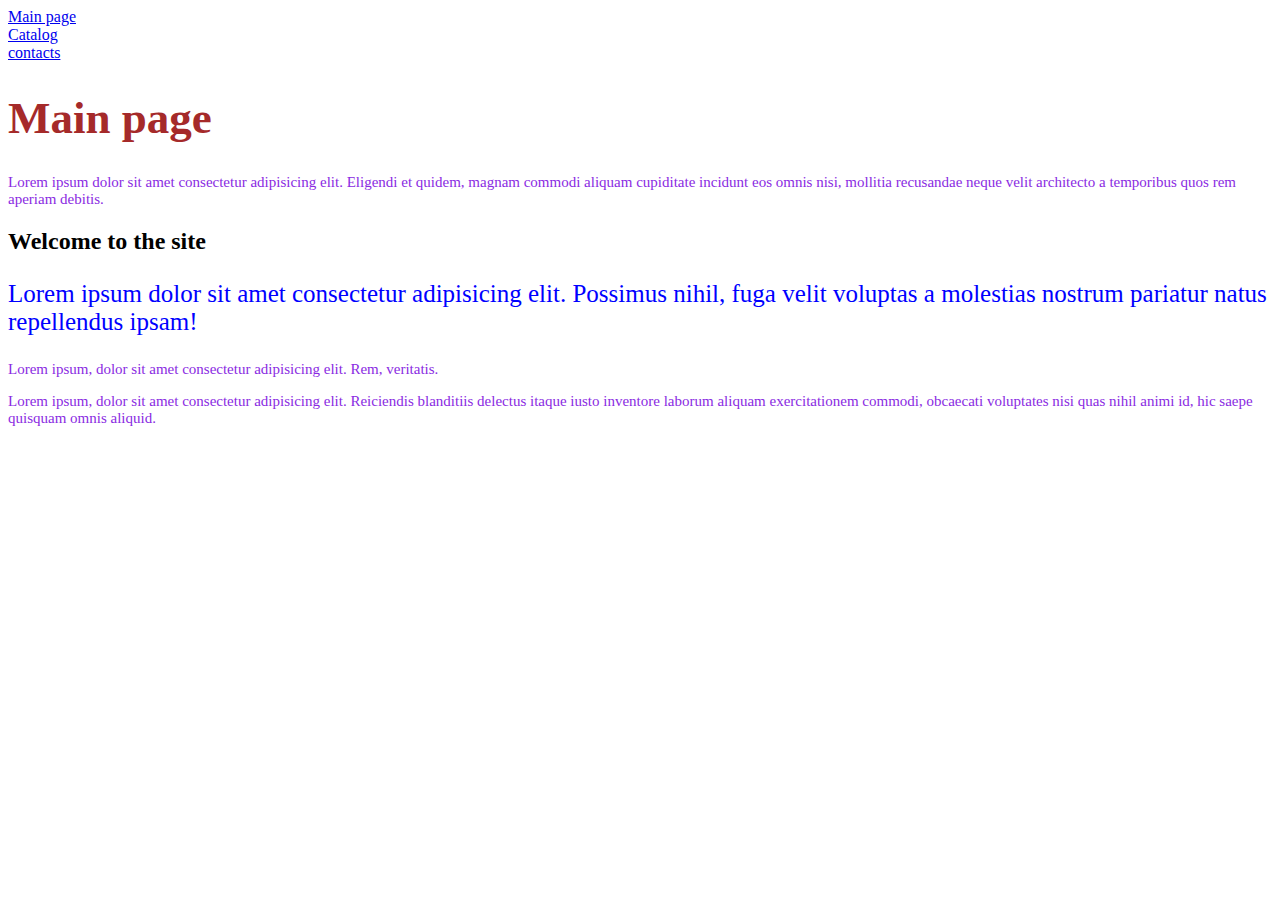
<file: index.html>
<!DOCTYPE html>
<html lang="en">
<head>
    <meta charset="UTF-8">
    <meta name="viewport" content="width=device-width, initial-scale=1.0">
    <title>Главная страницы</title>
    <link rel="stylesheet" href="./assets/styles/style.css">
</head>
<body>
    <a href="index.html">Main page</a>
    <br>
    <a href="catalog.html">Catalog</a>
    <br>
    <a href="contacts.html">contacts</a>
    <br>
    <h1 class="title">Main page</h1>
    <p>Lorem ipsum dolor sit amet consectetur adipisicing elit. Eligendi et quidem, magnam commodi aliquam cupiditate incidunt eos omnis nisi, mollitia recusandae neque velit architecto a temporibus quos rem aperiam debitis.</p>
<h2>Welcome to the site</h2>
<p class="text">Lorem ipsum dolor sit amet consectetur adipisicing elit. Possimus nihil, fuga velit voluptas a molestias nostrum pariatur natus repellendus ipsam!</p>
<p>Lorem ipsum, dolor sit amet consectetur adipisicing elit. Rem, veritatis.</p>
<p>Lorem ipsum, dolor sit amet consectetur adipisicing elit. Reiciendis blanditiis delectus itaque iusto inventore laborum aliquam exercitationem commodi, obcaecati voluptates nisi quas nihil animi id, hic saepe quisquam omnis aliquid.</p>
</body>
</html>
</file>
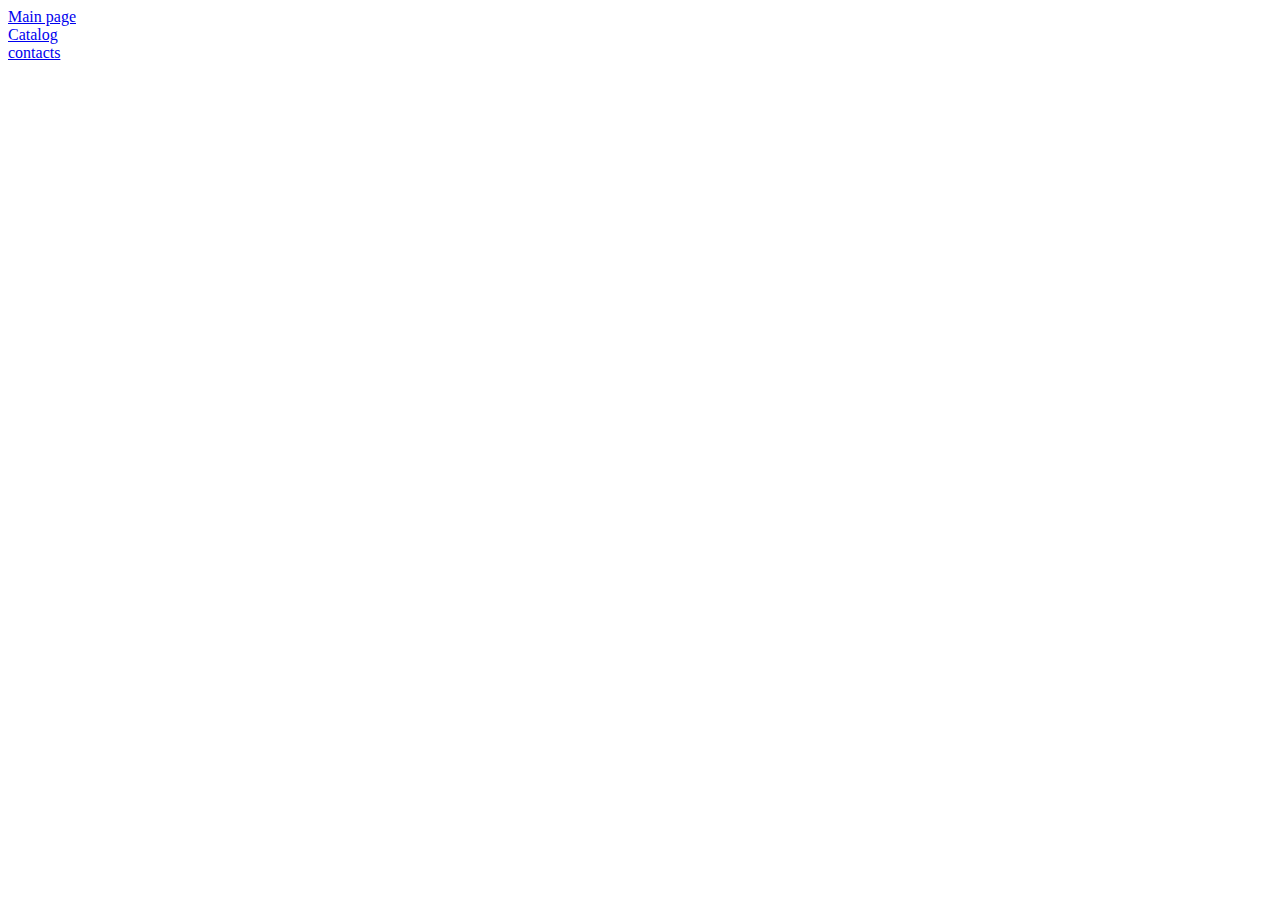
<file: contacts.html>
<!DOCTYPE html>
<html lang="en">
<head>
    <meta charset="UTF-8">
    <meta name="viewport" content="width=device-width, initial-scale=1.0">
    <title>Contacts</title>
</head>
<body>
    <a href="index.html">Main page</a>
    <br>
    <a href="catalog.html">Catalog</a>
    <br>
    <a href="contacts.html">contacts</a>
</body>
</html>
</file>
<file: assets/styles/style.css>
h1{
    color: aquamarine;
    font-size: 35px;
}
    .title {
    font-size: 45px;
    color: brown;
}
    .text{
    font-size: 25px;
    color: blue;
    }

p{
    font-size: 15px;
    color: blueviolet; 
}
</file>
